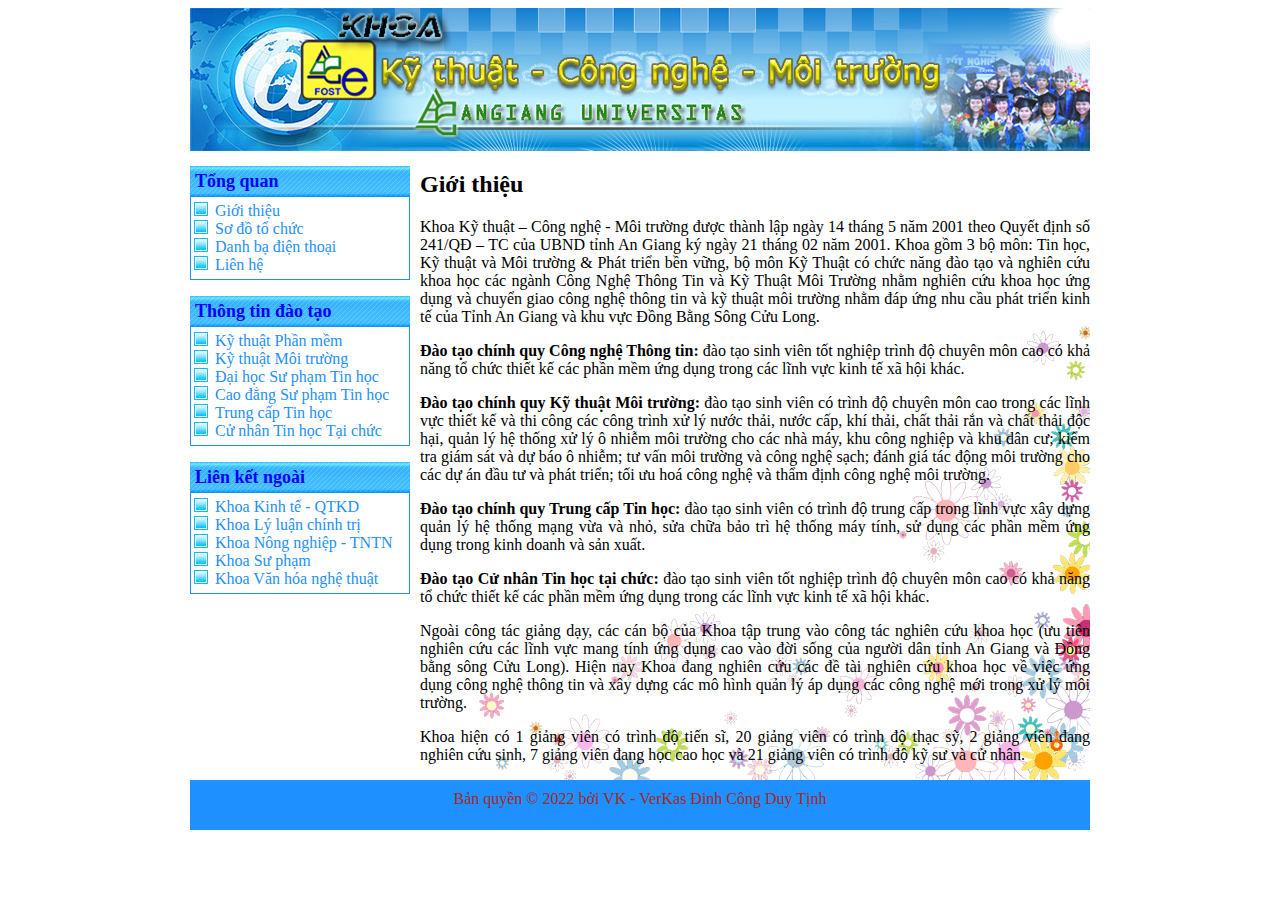
<file: index.html>
<!DOCTYPE html>
<html>
	<head>
		<title>Khoa Kỹ Thuật - Công Nghệ - Môi Trường</title>
		<meta charset="utf-8" />
		<link rel="stylesheet" href = "css/style.css">
	</head>
	<body>
		<main>
			<header>
				
			</header>
			<section>
				<aside>
					<h2>Tổng quan</h2>
					<ul>
						<li><a href="index.html">Giới thiệu</a></li>
						<li><a href="#">Sơ đồ tổ chức</a></li>
						<li><a href="#">Danh bạ điện thoại</a></li>
						<li><a href="#">Liên hệ</a></li>
					</ul>
					
					<h2>Thông tin đào tạo</h2>
					<ul>
						<li><a href="ktpm.html">Kỹ thuật Phần mềm</a></li>
						<li><a href="ktmt.html">Kỹ thuật Môi trường</a></li>
						<li><a href="#">Đại học Sư phạm Tin học</a></li>
						<li><a href="#">Cao đẳng Sư phạm Tin học</a></li>
						<li><a href="#">Trung cấp Tin học</a></li>
						<li><a href="#">Cử nhân Tin học Tại chức</a></li>
					</ul>
					
					<h2>Liên kết ngoài</h2>
					<ul>
						<li><a href="http://feba.agu.edu.vn">Khoa Kinh tế - QTKD</a></li>
						<li><a href="http://fpe.agu.edu.vn">Khoa Lý luận chính trị</a></li>
						<li><a href="http://agri.agu.edu.vn">Khoa Nông nghiệp - TNTN</a></li>
						<li><a href="http://peda.agu.edu.vn">Khoa Sư phạm</a></li>
						<li><a href="http://fac.agu.edu.vn">Khoa Văn hóa nghệ thuật</a></li>
					</ul>		
				</aside>
				
				<article>
					<h2>Giới thiệu</h2>
					<p>Khoa Kỹ thuật – Công nghệ - Môi trường được thành lập ngày 14 tháng 5 năm 2001 theo Quyết định số 241/QĐ – TC của UBND tỉnh An Giang ký ngày 21 tháng 02 năm 2001. Khoa gồm 3 bộ môn: Tin học, Kỹ thuật và Môi trường & Phát triển bền vững, bộ môn Kỹ Thuật có chức năng đào tạo và nghiên cứu khoa học các ngành Công Nghệ Thông Tin và Kỹ Thuật Môi Trường nhằm nghiên cứu khoa học ứng dụng và chuyển giao công nghệ thông tin và kỹ thuật môi trường nhằm đáp ứng nhu cầu phát triển kinh tế của Tỉnh An Giang và khu vực Đồng Bằng Sông Cửu Long.</p>
					<p><b>Đào tạo chính quy Công nghệ Thông tin:</b> đào tạo sinh viên tốt nghiệp trình độ chuyên môn cao có khả năng tổ chức thiết kế các phần mềm ứng dụng trong các lĩnh vực kinh tế xã hội khác.</p>
					<p><b>Đào tạo chính quy Kỹ thuật Môi trường:</b> đào tạo sinh viên có trình độ chuyên môn cao trong các lĩnh vực thiết kế và thi công các công trình xử lý nước thải, nước cấp, khí thải, chất thải rắn và chất thải độc hại, quản lý hệ thống xử lý ô nhiễm môi trường cho các nhà máy, khu công nghiệp và khu dân cư; kiểm tra giám sát và dự báo ô nhiễm; tư vấn môi trường và công nghệ sạch; đánh giá tác động môi trường cho các dự án đầu tư và phát triển; tối ưu hoá công nghệ và thẩm định công nghệ môi trường.</p>
					<p><b>Đào tạo chính quy Trung cấp Tin học:</b> đào tạo sinh viên có trình độ trung cấp trong lĩnh vực xây dựng quản lý hệ thống mạng vừa và nhỏ, sửa chữa bảo trì hệ thống máy tính, sử dụng các phần mềm ứng dụng trong kinh doanh và sản xuất.</p>
					<p><b>Đào tạo Cử nhân Tin học tại chức:</b> đào tạo sinh viên tốt nghiệp trình độ chuyên môn cao có khả năng tổ chức thiết kế các phần mềm ứng dụng trong các lĩnh vực kinh tế xã hội khác.</p>
					<p>Ngoài công tác giảng dạy, các cán bộ của Khoa tập trung vào công tác nghiên cứu khoa học (ưu tiên nghiên cứu các lĩnh vực mang tính ứng dụng cao vào đời sống của người dân tỉnh An Giang và Đồng bằng sông Cửu Long). Hiện nay Khoa đang nghiên cứu các đề tài nghiên cứu khoa học về việc ứng dụng công nghệ thông tin và xây dựng các mô hình quản lý áp dụng các công nghệ mới trong xử lý môi trường.</p>
					<p>Khoa hiện có 1 giảng viên có trình độ tiến sĩ, 20 giảng viên có trình độ thạc sỹ, 2 giảng viên đang nghiên cứu sinh, 7 giảng viên đang học cao học và 21 giảng viên có trình độ kỹ sư và cử nhân.</p>		
				</article>
			</section>
			<footer>Bản quyền &copy; 2022 bởi VK - VerKas Đinh Công Duy Tịnh</footer>
		</main>
	</body>
</html>
</file>
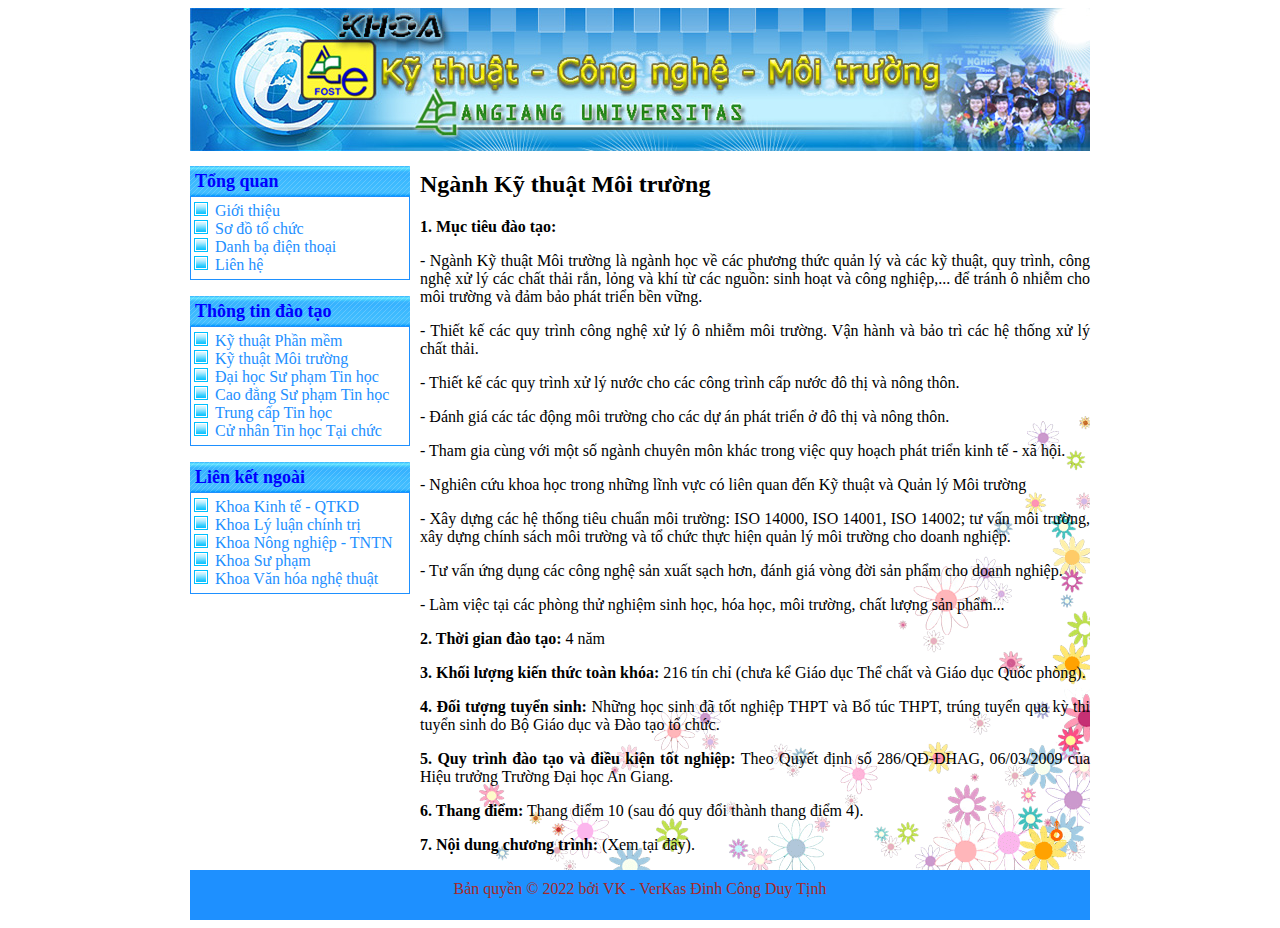
<file: ktmt.html>
<!DOCTYPE html>
<html>
	<head>
		<title>Khoa Kỹ Thuật - Công Nghệ - Môi Trường</title>
		<meta charset="utf-8" />
		<link rel="stylesheet" href = "css/style.css">
	</head>
	<body>
		<main>
			<header>
				
			</header>
			<section>
				<aside>
					<h2>Tổng quan</h2>
					<ul>
						<li><a href="index.html">Giới thiệu</a></li>
						<li><a href="#">Sơ đồ tổ chức</a></li>
						<li><a href="#">Danh bạ điện thoại</a></li>
						<li><a href="#">Liên hệ</a></li>
					</ul>
					
					<h2>Thông tin đào tạo</h2>
					<ul>
						<li><a href="ktpm.html">Kỹ thuật Phần mềm</a></li>
						<li><a href="ktmt.html">Kỹ thuật Môi trường</a></li>
						<li><a href="#">Đại học Sư phạm Tin học</a></li>
						<li><a href="#">Cao đẳng Sư phạm Tin học</a></li>
						<li><a href="#">Trung cấp Tin học</a></li>
						<li><a href="#">Cử nhân Tin học Tại chức</a></li>
					</ul>
					
					<h2>Liên kết ngoài</h2>
					<ul>
						<li><a href="http://feba.agu.edu.vn">Khoa Kinh tế - QTKD</a></li>
						<li><a href="http://fpe.agu.edu.vn">Khoa Lý luận chính trị</a></li>
						<li><a href="http://agri.agu.edu.vn">Khoa Nông nghiệp - TNTN</a></li>
						<li><a href="http://peda.agu.edu.vn">Khoa Sư phạm</a></li>
						<li><a href="http://fac.agu.edu.vn">Khoa Văn hóa nghệ thuật</a></li>
					</ul>		
				</aside>
				
				<article>
                    <h2>Ngành Kỹ thuật Môi trường</h2>
                    <p><b>1. Mục tiêu đào tạo:</b></p>
                    <p>- Ngành Kỹ thuật Môi trường là ngành học về các phương thức quản lý và các kỹ thuật, quy trình, công nghệ xử lý các chất thải rắn, lỏng và khí từ các nguồn: sinh hoạt và công nghiệp,... để tránh ô nhiễm cho môi trường và đảm bảo phát triển bền vững.</p>
                    <p>- Thiết kế các quy trình công nghệ xử lý ô nhiễm môi trường. Vận hành và bảo trì các hệ thống xử lý chất thải.</p>
                    <p>- Thiết kế các quy trình xử lý nước cho các công trình cấp nước đô thị và nông thôn.</p>
                    <p>- Ðánh giá các tác động môi trường cho các dự án phát triển ở đô thị và nông thôn.</p>
                    <p>- Tham gia cùng với một số ngành chuyên môn khác trong việc quy hoạch phát triển kinh tế - xã hội.</p>
                    <p>- Nghiên cứu khoa học trong những lĩnh vực có liên quan đến Kỹ thuật và Quản lý Môi trường</p>
                    <p>- Xây dựng các hệ thống tiêu chuẩn môi trường: ISO 14000, ISO 14001, ISO 14002; tư vấn môi trường, xây dựng chính sách môi trường và tổ chức thực hiện quản lý môi trường cho doanh nghiệp.</p>
                    <p>- Tư vấn ứng dụng các công nghệ sản xuất sạch hơn, đánh giá vòng đời sản phẩm cho doanh nghiệp.</p>
                    <p>- Làm việc tại các phòng thử nghiệm sinh học, hóa học, môi trường, chất lượng sản phẩm...</p>
                    <p><b>2. Thời gian đào tạo:</b> 4 năm</p>
                    <p><b>3. Khối lượng kiến thức toàn khóa:</b> 216 tín chỉ (chưa kể Giáo dục Thể chất và Giáo dục Quốc phòng).</p>
                    <p><b>4. Đối tượng tuyển sinh:</b> Những học sinh đã tốt nghiệp THPT và Bổ túc THPT, trúng tuyển qua kỳ thi tuyển sinh do Bộ Giáo dục và Đào tạo tổ chức.</p>
                    <p><b>5. Quy trình đào tạo và điều kiện tốt nghiệp:</b> Theo Quyết định số 286/QĐ-ĐHAG, 06/03/2009 của Hiệu trưởng Trường Đại học An Giang.</p>
                    <p><b>6. Thang điểm:</b> Thang điểm 10 (sau đó quy đổi thành thang điểm 4).</p>
                    <p><b>7. Nội dung chương trình:</b> (Xem tại đây).</p>			
				</article>
			</section>
			<footer>Bản quyền &copy; 2022 bởi VK - VerKas Đinh Công Duy Tịnh</footer>
		</main>
	</body>
</html>
</file>
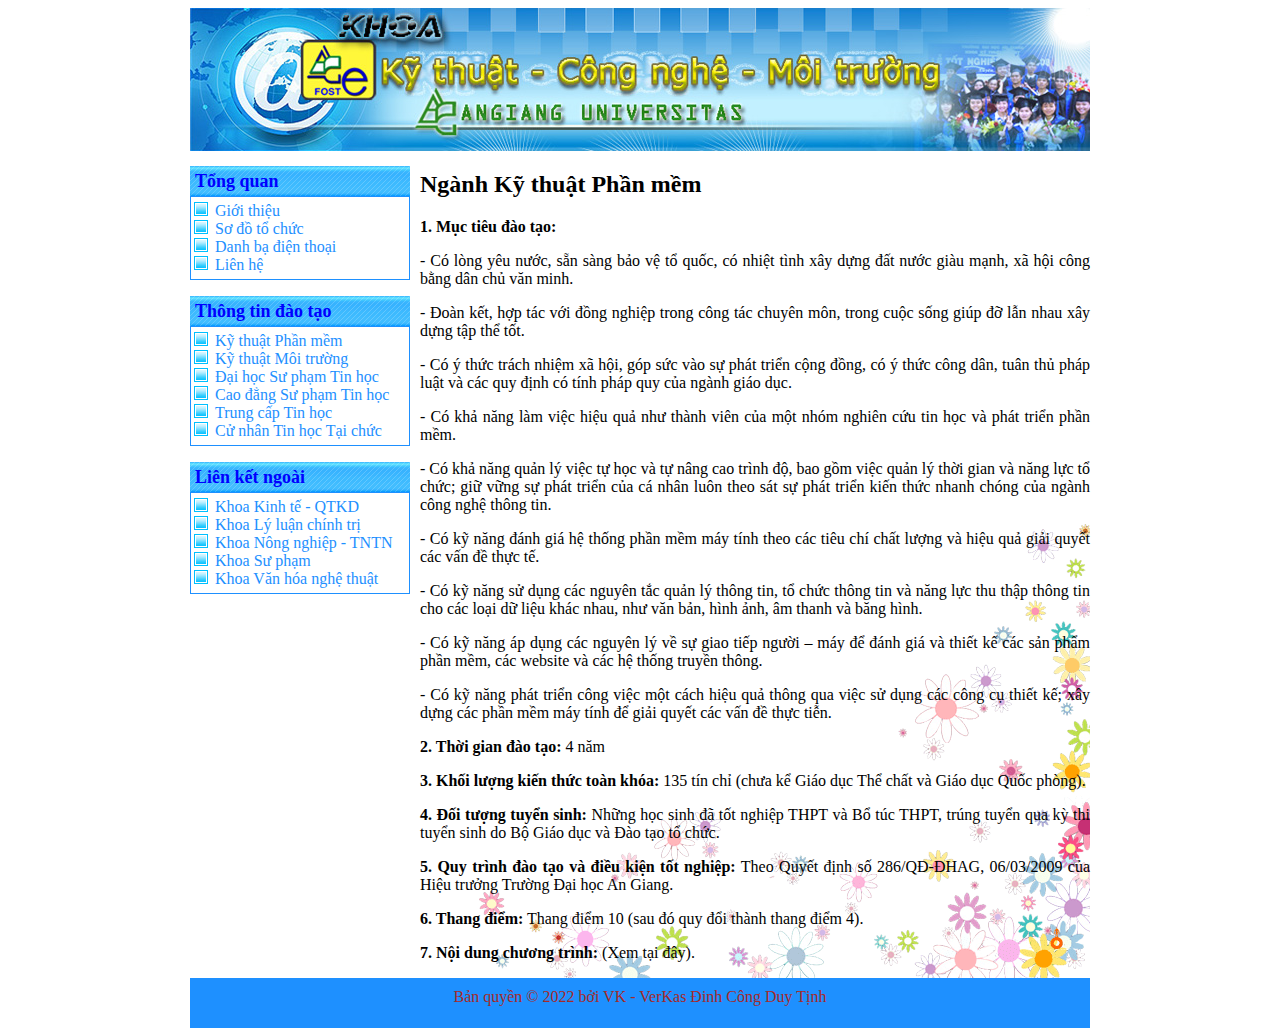
<file: ktpm.html>
<!DOCTYPE html>
<html>
	<head>
		<title>Khoa Kỹ Thuật - Công Nghệ - Môi Trường</title>
		<meta charset="utf-8" />
		<link rel="stylesheet" href = "css/style.css">
	</head>
	<body>
		<main>
			<header>
				
			</header>
			<section>
				<aside>
					<h2>Tổng quan</h2>
					<ul>
						<li><a href="index.html">Giới thiệu</a></li>
						<li><a href="#">Sơ đồ tổ chức</a></li>
						<li><a href="#">Danh bạ điện thoại</a></li>
						<li><a href="#">Liên hệ</a></li>
					</ul>
					
					<h2>Thông tin đào tạo</h2>
					<ul>
						<li><a href="ktpm.html">Kỹ thuật Phần mềm</a></li>
						<li><a href="ktmt.html">Kỹ thuật Môi trường</a></li>
						<li><a href="#">Đại học Sư phạm Tin học</a></li>
						<li><a href="#">Cao đẳng Sư phạm Tin học</a></li>
						<li><a href="#">Trung cấp Tin học</a></li>
						<li><a href="#">Cử nhân Tin học Tại chức</a></li>
					</ul>
					
					<h2>Liên kết ngoài</h2>
					<ul>
						<li><a href="http://feba.agu.edu.vn">Khoa Kinh tế - QTKD</a></li>
						<li><a href="http://fpe.agu.edu.vn">Khoa Lý luận chính trị</a></li>
						<li><a href="http://agri.agu.edu.vn">Khoa Nông nghiệp - TNTN</a></li>
						<li><a href="http://peda.agu.edu.vn">Khoa Sư phạm</a></li>
						<li><a href="http://fac.agu.edu.vn">Khoa Văn hóa nghệ thuật</a></li>
					</ul>		
				</aside>
				
				<article>
                    <h2>Ngành Kỹ thuật Phần mềm</h2>
                    <p><b>1. Mục tiêu đào tạo:</b></p>
                    <p>- Có lòng yêu nước, sẵn sàng bảo vệ tổ quốc, có nhiệt tình xây dựng đất nước giàu mạnh, xã hội công bằng dân chủ văn minh.</p>
                    <p>- Đoàn kết, hợp tác với đồng nghiệp trong công tác chuyên môn, trong cuộc sống giúp đỡ lẫn nhau xây dựng tập thể tốt.</p>
                    <p>- Có ý thức trách nhiệm xã hội, góp sức vào sự phát triển cộng đồng, có ý thức công dân, tuân thủ pháp luật và các quy định có tính pháp quy của ngành giáo dục.</p>
                    <p>- Có khả năng làm việc hiệu quả như thành viên của một nhóm nghiên cứu tin học và phát triển phần mềm.</p>
                    <p>- Có khả năng quản lý việc tự học và tự nâng cao trình độ, bao gồm việc quản lý thời gian và năng lực tổ chức; giữ vững sự phát triển của cá nhân luôn theo sát sự phát triển kiến thức nhanh chóng của ngành công nghệ thông tin.</p>
                    <p>- Có kỹ năng đánh giá hệ thống phần mềm máy tính theo các tiêu chí chất lượng và hiệu quả giải quyết các vấn đề thực tế.</p>
                    <p>- Có kỹ năng sử dụng các nguyên tắc quản lý thông tin, tổ chức thông tin và năng lực thu thập thông tin cho các loại dữ liệu khác nhau, như văn bản, hình ảnh, âm thanh và băng hình.</p>
                    <p>- Có kỹ năng áp dụng các nguyên lý về sự giao tiếp người – máy để đánh giá và thiết kế các sản phẩm phần mềm, các website và các hệ thống truyền thông.</p>
                    <p>- Có kỹ năng phát triển công việc một cách hiệu quả thông qua việc sử dụng các công cụ thiết kế; xây dựng các phần mềm máy tính để giải quyết các vấn đề thực tiễn.</p>
                    <p><b>2. Thời gian đào tạo:</b> 4 năm</p>
                    <p><b>3. Khối lượng kiến thức toàn khóa:</b> 135 tín chỉ (chưa kể Giáo dục Thể chất và Giáo dục Quốc phòng).</p>
                    <p><b>4. Đối tượng tuyển sinh:</b> Những học sinh đã tốt nghiệp THPT và Bổ túc THPT, trúng tuyển qua kỳ thi tuyển sinh do Bộ Giáo dục và Đào tạo tổ chức.</p>
                    <p><b>5. Quy trình đào tạo và điều kiện tốt nghiệp:</b> Theo Quyết định số 286/QĐ-ĐHAG, 06/03/2009 của Hiệu trưởng Trường Đại học An Giang.</p>
                    <p><b>6. Thang điểm:</b> Thang điểm 10 (sau đó quy đổi thành thang điểm 4).</p>
                    <p><b>7. Nội dung chương trình:</b> (Xem tại đây).</p>        		
				</article>
			</section>
			<footer>Bản quyền &copy; 2022 bởi VK - VerKas Đinh Công Duy Tịnh</footer>
		</main>
	</body>
</html>
</file>
<file: css/style.css>
main
{
    width: 900px;
    margin: 0 auto 0 auto;
}
header
{
    width: 900px;
    height: 143px ;
    background: url(../images/banner.jpg);
}
section
{
    width: 900px;
}
aside
{
    width: 220px;
    float: left;
}
aside h2{
    color: blue;
    background: url(../images/t_l.gif);
    height: 30px;
    font-size: 18px;
    padding: 5px 0 0 5px;
    box-sizing: border-box;
    margin-bottom: 0;
}
aside ul{
   list-style-image: url(../images/li.gif);
   border: 1px solid #1e90ff;
   padding:  5px 0 5px 24px;
   margin-top: 0;
}
a:link{
    color: #1e90ff;
    text-decoration: none;
}
a:hover{
    color: red;
    text-decoration: underline;
}
a:visited{
    color: violet;
}
article
{
    width: 670px;
    float: right;
    background: url(../images/bg_post.gif) no-repeat right bottom;
}

article p{
    text-align: justify;
}
footer
{
    width: 900px;
    height: 50px;
    background: #1e90ff;
    clear: both;
    text-align: center;
    padding-top: 10px;
    box-sizing: border-box;
    color: brown;
}
</file>
